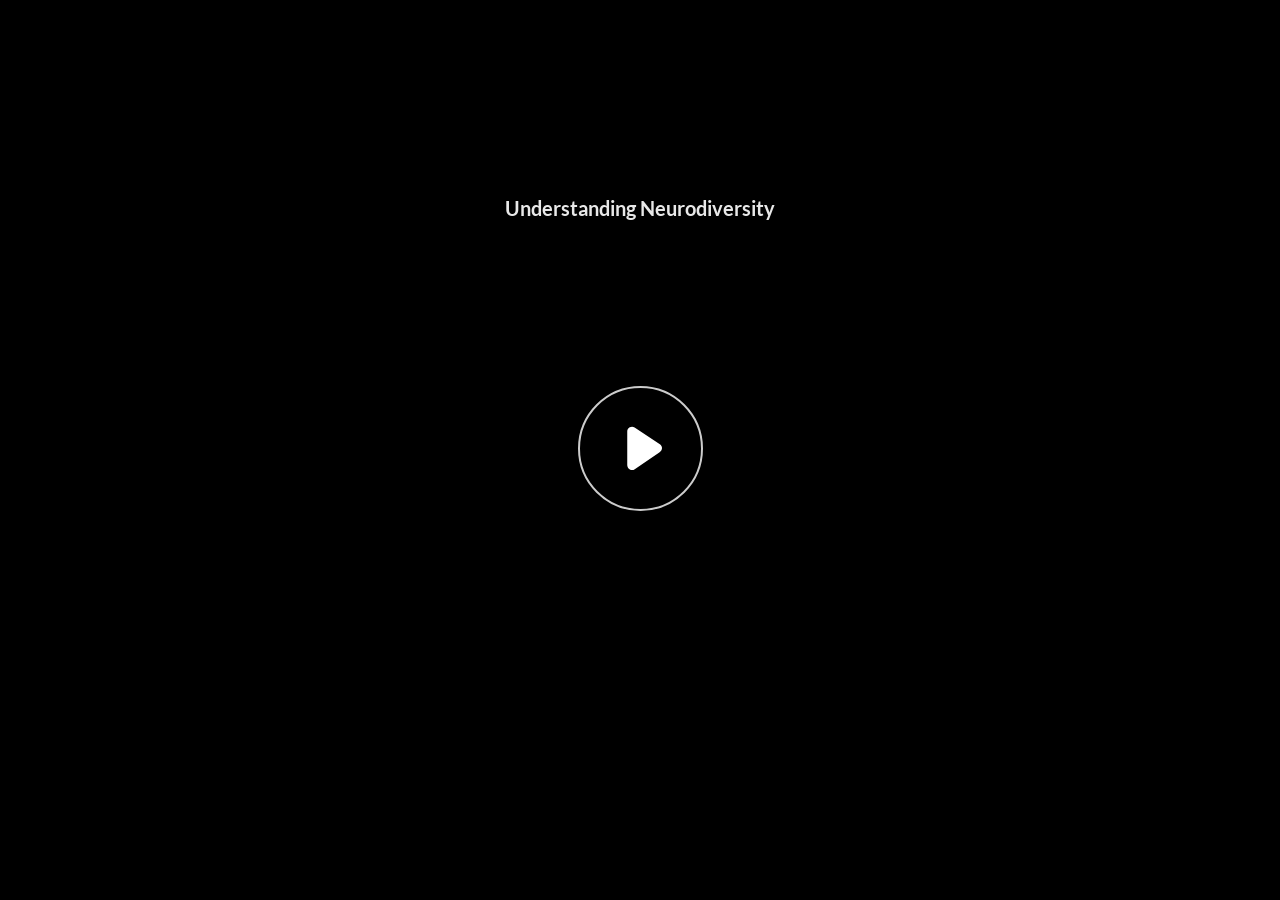
<file: index.html>
﻿<!doctype html>
<html lang="en-US">
<head>
  <meta charset="utf-8">
  <!-- Created using Storyline 360 x64 - http://www.articulate.com  -->
  <!-- version: 3.96.33815.0 -->
  <title>Understanding Neurodiversity</title>
  <meta http-equiv="x-ua-compatible" content="IE=edge"/>
  <meta name="viewport" content="width=device-width,initial-scale=1,user-scalable=no,shrink-to-fit=no,minimal-ui"/>
  <meta name="apple-mobile-web-app-capable" content="yes"/>
  <style>
    html, body { height: 100%; padding: 0; margin: 0 }
    #app { height: 100%; width: 100%; }
  </style>

  <script>
    window.DS = {};
    window.globals = {
      DATA_PATH_BASE: '',
      HAS_FRAME: true,
      HAS_SLIDE: true,

      lmsPresent: false,
      tinCanPresent: false,
      cmi5Present: false,
      aoSupport: false,
      scale: 'noscale',
      captureRc: false,
      browserSize: 'optimal',
      bgColor: '#282828',
      features: 'DropInAcc,DropInBase,DropInCore,DropInInteractions,DropInVideo,LayerPresentAsDialog,MultipleQuizTracking,UpdatedThemeEditor',
      themeName: 'unified',
      preloaderColor: '#FFFFFF',
      suppressAnalytics: false,
      productChannel: 'stable',
      publishSource: 'storyline',
      aid: 'auth0|5980c3368eb8f54e31b4c81c',
      cid: 'a36b3dfe-9f43-4721-bd62-409a2e24dbe3',
      playerVersion: '3.96.33815.0',
      publishTimestamp: '2025-04-16T02:05:01.9844838Z',
      maxIosVideoElements: 10,
      connectionSettings: { message: 'You%20are%20offline.%20Trying%20to%20reconnect...', useDarkTheme: false, mode: 'disabled' },
      hasFeature: function(feature) {
        return this.features.split(',').includes(feature);
      },
      
      parseParams: function(qs) {
        if (window.globals.parsedParams != null) {
          return window.globals.parsedParams;
        }
        qs = (qs || window.location.search.substr(1)).split('+').join(' ');
        var params = {},
            tokens,
            re = /[?&]?([^=]+)=([^&]*)/g;

        while (tokens = re.exec(qs)) {
          params[decodeURIComponent(tokens[1]).trim()] =
            decodeURIComponent(tokens[2]).trim();
        }
        window.globals.parsedParams = params;
        return params;
      }

    };
  </script>
  <script>
    var isIe11 = ('ActiveXObject' in window || window.MSBlobBuilder != null)
      && window.msCrypto != null && !window.ActiveXObject;
    if (isIe11) {
      window.globals.unsupportedBrowser = true;
      document.write(atob('[base64]'));
    }
  </script>

  <script>
    if (window.globals.hasFeature('MultiLanguageSinglePackageSupport')) {
      
      
    }
  </script>

  
  <script>window.THREE = { };</script>
  
</head>
<body style="background: #282828" class="cs-HTML theme-unified">
  <!-- 360 -->
  <script>!function(){var e,i=/iPhone/i,o=/iPod/i,n=/iPad/i,t=/\biOS-universal(?:.+)Mac\b/i,r=/\bAndroid(?:.+)Mobile\b/i,a=/Android/i,d=/(?:SD4930UR|\bSilk(?:.+)Mobile\b)/i,p=/Silk/i,l=/Windows Phone/i,u=/\bWindows(?:.+)ARM\b/i,b=/BlackBerry/i,s=/BB10/i,c=/Opera Mini/i,f=/\b(CriOS|Chrome)(?:.+)Mobile/i,h=/Mobile(?:.+)Firefox\b/i,v=function(e){return void 0!==e&&"MacIntel"===e.platform&&"number"==typeof e.maxTouchPoints&&e.maxTouchPoints>1&&"undefined"==typeof MSStream};e=function(e){var m={userAgent:"",platform:"",maxTouchPoints:0};e||"undefined"==typeof navigator?"string"==typeof e?m.userAgent=e:e&&e.userAgent&&(m={userAgent:e.userAgent,platform:e.platform,maxTouchPoints:e.maxTouchPoints||0}):m={userAgent:navigator.userAgent,platform:navigator.platform,maxTouchPoints:navigator.maxTouchPoints||0};var g=m.userAgent,y=g.split("[FBAN");void 0!==y[1]&&(g=y[0]),void 0!==(y=g.split("Twitter"))[1]&&(g=y[0]);var A=function(e){return function(i){return i.test(e)}}(g),w={apple:{phone:A(i)&&!A(l),ipod:A(o),tablet:!A(i)&&(A(n)||v(m))&&!A(l),universal:A(t),device:(A(i)||A(o)||A(n)||A(t)||v(m))&&!A(l)},amazon:{phone:A(d),tablet:!A(d)&&A(p),device:A(d)||A(p)},android:{phone:!A(l)&&A(d)||!A(l)&&A(r),tablet:!A(l)&&!A(d)&&!A(r)&&(A(p)||A(a)),device:!A(l)&&(A(d)||A(p)||A(r)||A(a))||A(/\bokhttp\b/i)},windows:{phone:A(l),tablet:A(u),device:A(l)||A(u)},other:{blackberry:A(b),blackberry10:A(s),opera:A(c),firefox:A(h),chrome:A(f),device:A(b)||A(s)||A(c)||A(h)||A(f)},any:!1,phone:!1,tablet:!1};return w.any=w.apple.device||w.android.device||w.windows.device||w.other.device,w.phone=w.apple.phone||w.android.phone||w.windows.phone,w.tablet=w.apple.tablet||w.android.tablet||w.windows.tablet,w}(),"object"==typeof exports&&"undefined"!=typeof module?module.exports=e:"function"==typeof define&&define.amd?define((function(){return e})):this.isMobile=e}();
    window.isMobile.apple.tablet = window.isMobile.apple.tablet ||
      (navigator.platform === 'MacIntel' && navigator.maxTouchPoints > 1);
    window.isMobile.apple.device = window.isMobile.apple.device || window.isMobile.apple.tablet;
    window.isMobile.tablet = window.isMobile.tablet || window.isMobile.apple.tablet;
    window.isMobile.any = window.isMobile.any || window.isMobile.apple.tablet;
  </script>

  <div id="focus-sink" tabindex="-1"></div>

  <div id="preso"></div>
  <script>
    (function() {

      var classTypes = [ 'desktop', 'mobile', 'phone', 'tablet' ];

      var addDeviceClasses = function(prefix, testObj) {
        var curr, i;
        for (i = 0; i < classTypes.length; i++) {
          curr = classTypes[i];
          if (testObj[curr]) {
            document.body.classList.add(prefix + curr);
          }
        }
      };

      var params = window.globals.parseParams(),
          isDevicePreview = params.devicepreview === '1',
          isPhoneOverride = params.deviceType === 'phone' || (isDevicePreview && params.phone == '1'),
          isTabletOverride = (params.deviceType === 'tablet' || isDevicePreview) && !isPhoneOverride,
          isMobileOverride = isPhoneOverride || isTabletOverride;

      var deviceView = {
        desktop: !window.isMobile.any && !isMobileOverride,
        mobile: window.isMobile.any || isMobileOverride,
        phone: isPhoneOverride || (window.isMobile.phone && !isTabletOverride),
        tablet: isTabletOverride || window.isMobile.tablet
      };

      window.globals.deviceView = deviceView;
      window.isMobile.desktop = !window.isMobile.any;
      window.isMobile.mobile = window.isMobile.any;

      addDeviceClasses('view-', deviceView);

    })();
  </script>
  
  <script src='story_content/triggers.js' type=text/javascript></script>
<script src='story_content/user.js' type=text/javascript></script>
  <div class="slide-loader"></div>

  <script>
    var doc = document, loader = doc.body.querySelector('.slide-loader'); [ 1, 2, 3 ].forEach(function(n) { var d = doc.createElement('div'); d.style.backgroundColor = window.globals.preloaderColor; d.classList.add('mobile-loader-dot'); d.classList.add('dot' + n); loader.appendChild(d); });
  </script>

  <div class="mobile-load-title-overlay" style="display: none">
    <div class="mobile-load-title">Understanding Neurodiversity</div>
  </div>

  <div class="mobile-chrome-warning"></div>

  
<style>
  .warn-connection-dialog {
    display: none;
    background: transparent;
    pointer-events: all;
    position: fixed;
    left: 0;
    top: 0;
    width: 100%;
    height: 100%;
    z-index: 999;
  }

  .warn-connection-content {
    pointer-events: all;
    border-radius: 4px;
    background: white;
    border: 1px solid #E7E7E7;
    color: #333333;
    box-shadow: 0 2px 4px rgba(0, 0, 0, 0.25);
    transition: all 150ms ease-out;
    position: absolute;
    white-space: nowrap;
  }

  .view-phone.is-landscape .warn-connection-content {
    left: 23px;
    bottom: 23px;
  }

  .view-tablet.is-landscape .warn-connection-content {
    left: 50%;
    top: 20px;
    transform: translateX(-50%);
  }

  .view-mobile.is-portrait .warn-connection-content {
    transform: translate(-50%, calc(-100% - 15px));
  }

  .warn-connection-content p {
    display: inline-block;
    margin: 0 8px 0 0;
    line-height: 33px;
    font-size: 11px;
  }

  .warn-connection-content svg {
    position: relative;
    vertical-align: middle;
    margin: 0 2px 2px 8px;
  }

  .view-desktop .warn-connection-content {
    left: 1.5em;
    bottom: 1.5em;
  }

  .view-desktop .warn-connection-content p {
    font-size: 1.1em;
  }

  .is-offline .warn-connection-dialog {
    display: block;
  }

  .is-offline .cs-panel * {
    pointer-events: none !important;
  }

  .is-offline .cs-panel {
    pointer-events: all !important;
  }

  .is-offline #nav-controls * {
    pointer-events: none !important;
  }

  .is-offline #nav-controls {
    pointer-events: all !important;
  }
</style>

<div class="warn-connection-dialog" role="alertdialog" aria-modal="true" tabindex="0" aria-labelledby="warn-connection-message">
  <div class="warn-connection-content">
    <svg width="17" height="15" viewBox="0 0 17 15" xmlns="http://www.w3.org/2000/svg">
      <path fill="#8F0000" stroke="white" d="M16.07,12.98 L15.88,12.23 L9.51,1.21 C8.97,0.26,7.6,0.26,7.06,1.21 L0.69,12.23 C0.15,13.16,0.81,14.36,1.91,14.36 H14.65 C15.47,14.36,16.05,13.7,16.07,12.98 Z"/>
      <path fill="white" stroke="white" d="M8.58,5.5 C8.35,5.28,8.5,5.35,8.21,5.32 C8.09,5.35,7.97,5.49,7.96,5.67 C7.97,5.79,7.98,5.92,7.98,6.04 L7.98,6.04 C7.99,6.17,8,6.31,8.01,6.43 L8.01,6.44 C8.03,6.92,8.06,7.41,8.09,7.9 L8.09,7.9 C8.12,8.39,8.14,8.88,8.17,9.37 C8.17,9.39,8.18,9.42,8.2,9.44 C8.23,9.46,8.25,9.47,8.28,9.47 C8.31,9.47,8.34,9.46,8.35,9.44 C8.37,9.43,8.38,9.4,8.39,9.35 L8.39,9.34 C8.39,9.24,8.4,9.15,8.4,9.05 L8.4,9.05 C8.41,8.96,8.41,8.86,8.42,8.75 C8.43,8.44,8.45,8.12,8.47,7.81 L8.47,7.81 C8.49,7.49,8.51,7.18,8.53,6.87 C8.55,6.46,8.56,6.05,8.59,5.64 L8.6,5.62 C8.6,5.57,8.59,5.53,8.58,5.5 L8.21,5.32 Z"/>
      <circle fill="white" stroke="white" cx="8.3" cy="11.35" r="0.3"/>
    </svg>
    <p id="warn-connection-message">You are offline. Trying to reconnect...</p>
  </div>
</div>

<script>
  (function() {
    window.DS.connection = {
      warningShown: false,
      assets: {},
      loadingAssetGroup: false,
      retryDelay: 500
    };

    var connectionSettings = window.globals.connectionSettings || {};

    var useConnectionMessages = window.AbortController != null &&
      window.location.protocol != 'file:' &&
      connectionSettings.mode === 'normal';

    window.DS.connection.useConnectionMessages = useConnectionMessages;

    var assetCount = 0;
    var checkLoadedId;


    if (useConnectionMessages && connectionSettings != null) {
      var contentEl = document.querySelector('.warn-connection-content');
      var messageEl = contentEl.querySelector('p');

      if (connectionSettings.useDarkTheme) {
        contentEl.style.borderColor = '#BABBBA';
        contentEl.style.backgroundColor = '#282828';
        contentEl.style.color = '#FFFFFF';
      }

      if (connectionSettings.message != null) {
        messageEl.textContent = window.decodeURIComponent(connectionSettings.message);
      }
    }

    function checkAssetsReady() {
      for (var i in DS.connection.assets) {
        if (!DS.connection.assets[i].success) {
          return false;
        }
      }
      return true;
    }

    function stopAssetGroup() {
      if (!useConnectionMessages) { return; }

      assetCount = 0;

      DS.connection.oldAssetGroup = DS.connection.assets;
      DS.connection.assets = {};
      DS.connection.loadingAssetGroup = false;
      clearInterval(checkLoadedId);
    }

    function startAssetGroup() {
      if (!useConnectionMessages) { return; }
      var ticks = 0;
      clearInterval(checkLoadedId);
      checkLoadedId = setInterval(function() {
        var loaded = 0;
        if (assetCount === 0 && loaded === 0) {
          clearInterval(checkLoadedId);
          return;
        }

        for (var i in DS.connection.assets) {
          if (DS.connection.assets[i].success) {
            loaded++;
          }
        }

        if (assetCount === loaded && checkAssetsReady()) {
          for (var i in DS.connection.assets) {
            if (DS.connection.assets[i].action) {
              DS.connection.assets[i].action();
            }
          }
          hideWarning();
          stopAssetGroup();
        }
      }, 100)
    }

    function requiredAsset(url, action, retry, type) {
      if (!useConnectionMessages) { return; }
      if (DS.connection.assets[url]) { return; }

      DS.connection.assets[url] = {
        success: false, action: action, retry: retry, type: type
      };
      assetCount = Object.keys(DS.connection.assets).length;
      if (!DS.connection.loadingAssetGroup) {
        startAssetGroup();
      }
      DS.connection.loadingAssetGroup = true;
    }

    function assetLoaded(url) {
      if (!useConnectionMessages) { return; }
      if (DS.connection.assets[url]) {
        DS.connection.assets[url].success = true;
      }
    }

    function assetFailed(url) {
      if (!useConnectionMessages) { return; }
      if (!DS.connection.assets[url]) {
        if (/\.js$/.test(url) && url.indexOf('transcripts') === -1) {
          setTimeout(function() {
            if (DS.connection.lastSlideLoaded != null) {
              DS.connection.lastSlideLoaded();
            }
          }, DS.connection.retryDelay);
        }
        return;
      }
      if (!DS.connection.warningShown) { showWarning(); }
      if (DS.connection.assets[url].retry) {
        setTimeout(function() {
          if (!DS.connection.assets[url].success) {
            DS.connection.assets[url].retry()
          }
        }, DS.connection.retryDelay);
      }
    }

    function hideWarning() {
      document.body.classList.remove('is-offline');
      DS.connection.warningShown = false;
      enableKeys();
    }
    DS.connection.hideWarning = hideWarning

    function showWarning(btn) {
      document.body.classList.add('is-offline')
      DS.connection.warningShown = true;
      updateWarningPosition();
      disableKeys();
    }

    function updateWarningPosition() {
      if (!DS.connection.warningShown) {
        return;
      }

      var isPortrait = document.body.classList.contains('is-portrait');
      var isMobile = document.body.classList.contains('view-mobile');
      var warningEl = document.querySelector('.warn-connection-content');

      if (isPortrait && isMobile) {
        var slide = document.querySelector('.primary-slide');
        var slideRect = slide != null
          ? slide.getBoundingClientRect()
          : { top: window.innerHeight, left: 0, width: window.innerWidth };

        warningEl.style.top = `${slideRect.top}px`
        warningEl.style.left = `${slideRect.left + slideRect.width / 2}px`
      } else {
        warningEl.style.top = null;
        warningEl.style.left = null;
      }

      window.requestAnimationFrame(updateWarningPosition);
    }

    function onDisableKeyDown(e) {
      e.preventDefault();
      e.stopImmediatePropagation();
    }

    function onDisableKeyUp(e) {
      e.preventDefault();
      e.stopImmediatePropagation();
    }

    var accStyle = document.createElement('style');
    var warnDialogEl = document.querySelector('.warn-connection-dialog');

    function disableKeys() {
      if (DS.views && DS.views.nsStack && DS.views.nsStack.length === 1) {
        DS.views.nsStack[0].tabReachable = false
        DS.views.nsStack[0].updateTabIndex(true, true);
      }

      accStyle.innerHTML = '.acc-shadow-dom { display: none; }';
      document.body.appendChild(accStyle);

      warnDialogEl.parentNode.append(warnDialogEl);
      warnDialogEl.focus();
    }

    function enableKeys() {
      accStyle.remove();
      if (DS.views && DS.views.nsStack && DS.views.nsStack.length === 1 && DS.views.nsStack[0].name === '_frame') {
        DS.views.nsStack[0].tabReachable = true;
        DS.views.nsStack[0].updateTabIndex();
      }
    }

    // these will all be noops if the feature flag isn't set in
    // the data and `window.globals.features`
    DS.connection.requiredAsset = requiredAsset;
    DS.connection.assetLoaded = assetLoaded;
    DS.connection.assetFailed = assetFailed;
    DS.connection.stopAssetGroup = stopAssetGroup;
    DS.connection.startAssetGroup = startAssetGroup;
  })();
</script>


  <script>
    
    if (window.autoSpider && window.vInterfaceObject) {
      document.querySelector('.mobile-load-title-overlay').style.display = 'none';
    }
  </script>

  

  <link rel="stylesheet" href="html5/data/css/output.min.css" data-noprefix/>
</body>
<script src="html5/lib/scripts/bootstrapper.min.js"></script>
</html>
</file>
<file: html5/data/css/output.min.css>
@font-face {
  font-family: 'LatoBold Charset1_ Bold1B296564';
  src: url('[data-uri]');
  font-style: normal;
  font-weight: normal;
}
@font-face {
  font-family: 'Lato Charset1_ 5biTnEGI92E93D72';
  src: url('[data-uri]');
  font-style: normal;
  font-weight: normal;
}
@font-face {
  font-family: 'Sora Charset1_ 5fMjhVIR8C09421A';
  src: url('[data-uri]');
  font-style: normal;
  font-weight: normal;
}
@font-face {
  font-family: 'SoraBold Charset1_ BoldB5773980';
  src: url('[data-uri]');
  font-style: normal;
  font-weight: normal;
}
@font-face {
  font-family: 'Sora Charset0_v8MUn45dH3A01906E';
  src: url('[data-uri]');
  font-style: normal;
  font-weight: normal;
}
@font-face {
  font-family: 'SoraBold Charset0_vBold27395A37';
  src: url('[data-uri]');
  font-style: normal;
  font-weight: normal;
}
.cs-HTML {
  background: rgba(40, 40, 40, 1);
}
.cs-npnxnanbnsnfns00000000001 .cs-infopanel  {
  box-shadow: 0 1px 0 rgba(0, 0, 0, 0);
  background: rgba(255, 255, 255, 1);
}
.cs-npnxnanbnsnfns00000000001 .cs-infopanel .cs-link {
  color: rgba(186, 187, 186, 1);
}
.cs-npnxnanbnsnfns00000000001 .cs-infopanel .cs-link:hover {
  color: rgba(255, 255, 255, 1);
}
.cs-npnxnanbnsnfns00000000001 .cs-infopanel .cs-name {
  color: rgba(68, 68, 68, 1);
}
.cs-npnxnanbnsnfns00000000001 .cs-infopanel .cs-title {
  color: rgba(153, 153, 153, 1);
}
.cs-npnxnanbnsnfns00000000001 .cs-infopanelpopup  {
  box-shadow: 0 1px 0 rgba(0, 0, 0, 0);
  background: rgba(0, 0, 0, 0);
}
.cs-npnxnanbnsnfns00000000001 .cs-infopanelpopup .cs-link {
  color: rgba(255, 0, 0, 1);
}
.cs-npnxnanbnsnfns00000000001 .cs-infopanelpopup .cs-link:hover {
  color: rgba(255, 255, 255, 1);
}
.cs-npnxnanbnsnfns00000000001 .cs-infopanelpopup .cs-name {
  color: rgba(255, 255, 255, 1);
}
.cs-npnxnanbnsnfns00000000001 .cs-infopanelpopup .cs-bio {
  color: rgba(186, 187, 186, 1);
}
.cs-npnxnanbnsnfns00000000001 .cs-timer  {
  color: rgba(186, 187, 186, 1);
}
.cs-npnxnanbnsnfns00000000001 .cs-duration stop:first-child {
  stop-color: rgba(60, 60, 60, 1);
}
.cs-npnxnanbnsnfns00000000001 .cs-duration stop:last-child {
  stop-color: rgba(60, 60, 60, 1);
}
.cs-npnxnanbnsnfns00000000001 .cs-elapsed stop:first-child {
  stop-color: rgba(254, 227, 71, 1);
}
.cs-npnxnanbnsnfns00000000001 .cs-elapsed stop:last-child {
  stop-color: rgba(254, 227, 71, 1);
}
.cs-npnxnanbnsnfns00000000001 .cs-timer .cs-pie .cs-innerstroke {
  stroke: rgba(199, 199, 199, 1);
}
.cs-npnxnanbnsnfns00000000001 .cs-timer .cs-pie .cs-innerborder {
  stroke: rgba(255, 255, 255, 1);
}
.cs-npnxnanbnsnfns00000000001 .cs-window  {
  box-shadow: 0 8px 5px rgba(0, 0, 0, 0.2);
  border-color: rgba(49, 99, 0, 0);
  background: rgba(33, 33, 33, 1);
  color: rgba(248, 248, 248, 1);
}
.cs-npnxnanbnsnfns00000000001 .cs-window .cs-diva {
  border-color: rgba(78, 78, 78, 1);
}
.cs-npnxnanbnsnfns00000000001 .cs-window .cs-divb {
  border-color: rgba(78, 78, 78, 0);
}
.cs-npnxnanbnsnfns00000000001 .cs-editor .cs-editor-slide {
  color: rgba(226, 226, 226, 1);
}
.cs-npnxnanbnsnfns00000000001 .cs-editor .cs-editor-html {
  color: rgba(186, 187, 186, 1);
}
.cs-npnxnanbnsnfns00000000001 .cs-editor .cs-editor-button {
  text-shadow: 0 1px 0 rgba(0, 0, 0, 0);
  color: rgba(255, 255, 255, 1);
  border-color: rgba(211, 211, 211, 1);
  background: rgba(34, 34, 34, 1);
}
.cs-npnxnanbnsnfns00000000001 .cs-editor .cs-editor-button:hover {
  background: rgba(68, 68, 68, 1);
}
.cs-npnxnanbnsnfns00000000001 .cs-editor .cs-editor-button:active {
  background: rgba(68, 68, 68, 1);
}
.cs-npnxnanbnsnfns00000000001 .cs-listitem  {
  color: rgba(186, 187, 186, 1);
  border-color: none;
  border: 1px solid transparent;
}
.cs-npnxnanbnsnfns00000000001 .cs-listitem:hover {
  background: rgba(255, 255, 255, 0.06);
  border-color: rgba(108, 108, 108, 1) !important;
  border-width: 1px;
  border-radius: 2px;
  border-style: solid;
  box-sizing: border-box;
}
.cs-npnxnanbnsnfns00000000001 .cs-listitem.hover {
  background: rgba(255, 255, 255, 0.06);
  border-color: rgba(108, 108, 108, 1) !important;
  border-width: 1px;
  border-radius: 2px;
  border-style: solid;
  box-sizing: border-box;
}
.cs-npnxnanbnsnfns00000000001 .cs-glossary  {
  color: rgba(186, 187, 186, 1);
}
.cs-npnxnanbnsnfns00000000001 .cs-glossary .cs-scrolling-panel {
  background: rgba(0, 0, 0, 0);
}
.cs-npnxnanbnsnfns00000000001 .cs-glossary .cs-term.cs-selected .cs-choice-list-trigger {
  color: rgba(255, 255, 255, 1);
  background: rgba(255, 255, 255, 1);
}
.cs-npnxnanbnsnfns00000000001 .cs-glossary .cs-term.cs-selected .cs-choice-list-trigger:focus {
  color: rgba(255, 255, 255, 1);
  background: rgba(255, 255, 255, 1);
}
.cs-npnxnanbnsnfns00000000001 .cs-glossary .cs-term:hover .cs-choice-list-trigger {
  background: rgba(186, 187, 186, 1);
}
.cs-npnxnanbnsnfns00000000001 .cs-glossary .cs-term.hover .cs-choice-list-trigger {
  background: rgba(186, 187, 186, 1);
}
.cs-npnxnanbnsnfns00000000001 .cs-glossary .cs-term .cs-choice-list-trigger:focus {
  background: rgba(186, 187, 186, 1);
}
.cs-npnxnanbnsnfns00000000001 .cs-glossary .cs-diva {
  border-color: rgba(0, 0, 0, 0);
}
.cs-npnxnanbnsnfns00000000001 .cs-glossary .cs-divb {
  border-color: rgba(0, 0, 0, 0);
}
.cs-npnxnanbnsnfns00000000001 .cs-glossary .cs-divc {
  border-color: rgba(0, 0, 0, 0);
}
.cs-npnxnanbnsnfns00000000001 .cs-glossary .cs-heading {
  color: rgba(248, 248, 248, 1);
  font-weight: 700;
}
.note-content p span {
  color: rgba(186, 187, 186, 1);
  line-height: 1.4em;
  font-size: 103.769%;
}
.cs-npnxnanbnsnfns00000000001 .cs-resource .cs-separator {
  border-color: rgba(0, 0, 0, 0);
}
.cs-npnxnanbnsnfns00000000001 .cs-outline  {
  color: rgba(45, 45, 45, 1);
}
.cs-npnxnanbnsnfns00000000001 .cs-outline .cs-diva {
  border-color: rgba(0, 0, 0, 0);
}
.cs-npnxnanbnsnfns00000000001 .cs-outline .cs-divb {
  border-color: rgba(0, 0, 0, 0);
}
.cs-npnxnanbnsnfns00000000001 .cs-outline .cs-divc {
  border-color: rgba(0, 0, 0, 0);
}
.cs-npnxnanbnsnfns00000000001 .cs-outline .cs-search-filter:hover {
  color: rgba(0, 0, 0, 0);
}
.cs-npnxnanbnsnfns00000000001 .cs-outline .cs-search-filter.hover {
  color: rgba(0, 0, 0, 0);
}
.cs-npnxnanbnsnfns00000000001 .cs-transcript  {
  color: rgba(255, 255, 255, 1);
}
.cs-npnxnanbnsnfns00000000001 .cs-transcript .cs-div {
  border-color: rgba(0, 0, 0, 0);
}
.cs-npnxnanbnsnfns00000000001 .cs-tabs:not(.topmenu-item) {
  color: rgba(248, 248, 248, 1);
}
.cs-npnxnanbnsnfns00000000001 .cs-tabs .cs-inner-button:not(.topmenu-item) {
  text-shadow: 0 1px 0 rgba(0, 0, 0, 0);
}
.cs-npnxnanbnsnfns00000000001 .cs-tabs:hover:not(.topmenu-item) {
  color: rgba(248, 248, 248, 1);
}
.cs-npnxnanbnsnfns00000000001 .cs-tabs.cs-selected {
  background: rgba(0, 0, 0, 0);
  color: rgba(248, 248, 248, 1);
}
.cs-npnxnanbnsnfns00000000001 .cs-seekcontrol  {
  background: rgba(0, 0, 0, 0);
  border-color: rgba(0, 0, 0, 0);
}
.cs-npnxnanbnsnfns00000000001 .cs-seekcontrol .cs-button:hover .cs-icon {
  fill: rgba(255, 255, 255, 1);
}
.cs-npnxnanbnsnfns00000000001 .cs-seekcontrol .cs-button.hover .cs-icon {
  fill: rgba(255, 255, 255, 1);
}
.cs-npnxnanbnsnfns00000000001 .cs-seekcontrol .cs-button .cs-icon-shadow {
  fill: rgba(0, 0, 0, 0);
}
.cs-npnxnanbnsnfns00000000001 .cs-seekcontrol .cs-button .cs-icon {
  fill: rgba(180, 180, 180, 1);
}
.cs-npnxnanbnsnfns00000000001 .cs-seekcontrol .cs-seek .cs-fill {
  background: rgba(255, 255, 255, 0.6);
}
.cs-npnxnanbnsnfns00000000001 .cs-seekcontrol .cs-seek {
  background: rgba(108, 108, 108, 1);
  border-color: rgba(0, 0, 0, 0);
}
.cs-npnxnanbnsnfns00000000001 .cs-searchinput .cs-input {
  color: rgba(186, 187, 186, 1);
  border-color: rgba(0, 0, 0, 0);
  background: rgba(255, 255, 255, 0.06);
}
.cs-npnxnanbnsnfns00000000001 .cs-searchinput .cs-input:focus {
  color: rgba(248, 248, 248, 1);
  background: rgba(41, 41, 41, 1);
}
.cs-npnxnanbnsnfns00000000001 .cs-searchinput .cs-input:hover {
  box-shadow: inset 0 0 1px 0 rgba(69, 126, 19, 0);
}
.cs-npnxnanbnsnfns00000000001 .cs-searchinput .cs-input.hover {
  box-shadow: inset 0 0 1px 0 rgba(69, 126, 19, 0);
}
.cs-npnxnanbnsnfns00000000001 .cs-searchinput .cs-button .cs-icon {
  fill: rgba(186, 187, 186, 1);
}
.cs-npnxnanbnsnfns00000000001 .cs-searchinput .cs-button:hover {
  fill: rgba(63, 133, 0, 1);
}
.cs-npnxnanbnsnfns00000000001 .cs-searchinput .cs-button.hover {
  fill: rgba(63, 133, 0, 1);
}
.cs-npnxnanbnsnfns00000000001 .cs-menu  {
  box-shadow: 0 1px 0 rgba(0, 0, 0, 0);
  background: rgba(33, 33, 33, 1);
}
.cs-npnxnanbnsnfns00000000001 .cs-topmenu-item.active .cs-tab {
  background: rgba(33, 33, 33, 1);
}
.cs-npnxnanbnsnfns00000000001 .cs-logo  {
  box-shadow: 0 1px 0 rgba(37, 75, 0, 1);
  background: rgba(255, 255, 255, 0);
}
.cs-npnxnanbnsnfns00000000001 .cs-checkbox  {
  color: rgba(255, 255, 255, 1);
}
.cs-npnxnanbnsnfns00000000001 .cs-checkbox:hover {
  border-color: rgba(175, 221, 130, 1);
}
.cs-npnxnanbnsnfns00000000001 .cs-checkbox.hover {
  border-color: rgba(175, 221, 130, 1);
}
.cs-npnxnanbnsnfns00000000001 .cs-checkbox .cs-box {
  color: rgba(255, 255, 255, 1);
  border-color: rgba(42, 83, 0, 1);
}
.cs-npnxnanbnsnfns00000000001 .cs-checkbox .cs-box:checked::after {
  color: rgba(43, 196, 0, 1);
}
.cs-npnxnanbnsnfns00000000001 .cs-button  {
  text-shadow: 0 1px 0 rgba(0, 0, 0, 0);
  color: rgba(186, 187, 186, 1);
  border-color: rgba(0, 0, 0, 0);
  background: rgba(0, 0, 0, 0);
  box-shadow: 0 1px 0 rgba(0, 0, 0, 0);
}
.cs-npnxnanbnsnfns00000000001 .cs-button .cs-icon {
  fill: rgba(186, 187, 186, 1);
}
.cs-npnxnanbnsnfns00000000001 .cs-button .cs-icon-shadow {
  fill: rgba(0, 0, 0, 0);
}
.cs-npnxnanbnsnfns00000000001 .cs-button:hover {
  background: rgba(248, 248, 248, 1);
}
.cs-npnxnanbnsnfns00000000001 .cs-button.hover {
  background: rgba(248, 248, 248, 1);
}
.cs-npnxnanbnsnfns00000000001 .cs-button:active {
  background: rgba(0, 0, 0, 0);
}
.cs-npnxnanbnsnfns00000000001 .cs-button.cs-disabled:hover {
  background: rgba(0, 0, 0, 0);
}
.cs-npnxnanbnsnfns00000000001 .cs-button.cs-disabled.hover {
  background: rgba(0, 0, 0, 0);
}
.cs-npnxnanbnsnfns00000000001 .cs-button.cs-disabled:active {
  background: rgba(0, 0, 0, 0);
}
.cs-npnxnanbnsnfns00000000001 .cs-button.cs-volume:hover {
  background: rgba(0, 0, 0, 0);
}
.cs-npnxnanbnsnfns00000000001 .cs-button.cs-volume.hover {
  background: rgba(0, 0, 0, 0);
}
.cs-npnxnanbnsnfns00000000001 .cs-button.cs-volume:active {
  background: rgba(0, 0, 0, 0);
}
.cs-npnxnanbnsnfns00000000001.cs-base  {
  color: rgba(186, 187, 186, 1);
  border-color: rgba(40, 40, 40, 1);
  background: rgba(40, 40, 40, 1);
}
.cs-npnxnanbnsnfns00000000001.cs-base .cs-separator .cs-diva {
  background: rgba(69, 69, 69, 1);
}
.cs-npnxnanbnsnfns00000000001.cs-base .cs-separator .cs-divb {
  background: rgba(0, 0, 0, 0);
}
.cs-npnxnanbnsnfns00000000001.cs-base .cs-topmenu-item.active .cs-tab {
  border-color: rgba(69, 69, 69, 1);
}
.cs-npnxnanbnsnfns00000000001.cs-base .cs-topmenu-item.active .cs-panel {
  border-color: rgba(69, 69, 69, 1);
}
.cs-npnxnanbnsnfns00000000001.cs-base .cs-left {
  background: rgba(33, 33, 33, 1);
}
.cs-npnxnanbnsnfns00000000001.cs-base .cs-area-primary .cs-slide-container {
  background: rgba(40, 40, 40, 1);
}
.cs-npnxnanbnsnfns00000000001.cs-base.cs-custom-theme .cs-brandhighlight-bg {
  background: rgba(79, 189, 244, 1) !important;
}
.cs-npnxnanbnsnfns00000000001.cs-base.cs-custom-theme .cs-brandhighlight-secondary-bg {
  background: rgba(255, 255, 255, 1) !important;
}
.cs-npnxnanbnsnfns00000000001.cs-base.cs-custom-theme .cs-brandhighlight-border {
  border-color: rgba(79, 189, 244, 1) !important;
}
.cs-npnxnanbnsnfns00000000001.cs-base.cs-custom-theme .cs-brandhighlight-text {
  color: rgba(79, 189, 244, 1) !important;
}
.cs-npnxnanbnsnfns00000000001.cs-base.cs-custom-theme .cs-brandhighlight-fill {
  fill: rgba(79, 189, 244, 1) !important;
}
.cs-npnxnanbnsnfns00000000001.cs-base.cs-custom-theme .cs-listitem.cs-selected {
  background-color: rgba(255, 255, 255, 0.06) !important;
}
.cs-npnxnanbnsnfns00000000001 .cs-volume::-moz-range-thumb {
  border-color: rgba(43, 85, 0, 1);
  box-shadow: inset 0 0 1px 0 rgba(43, 85, 0, 1);
  background: rgba(255, 255, 255, 1);
}
.cs-npnxnanbnsnfns00000000001 .cs-volume::-ms-thumb {
  border-color: rgba(43, 85, 0, 1);
  box-shadow: inset 0 0 1px 0 rgba(43, 85, 0, 1);
  background: rgba(255, 255, 255, 1);
}
.cs-npnxnanbnsnfns00000000001 .cs-volume::-webkit-slider-thumb {
  border-color: rgba(43, 85, 0, 1);
  box-shadow: inset 0 0 1px 0 rgba(43, 85, 0, 1);
  background: rgba(255, 255, 255, 1);
}
.cs-npnxnanbnsnfns00000000001 .cs-volume::-moz-range-track {
  border-color: rgba(66, 140, 1, 1);
  background: rgba(108, 108, 108, 1);
}
.cs-npnxnanbnsnfns00000000001 .cs-volume::-ms-track {
  border-color: rgba(66, 140, 1, 1);
  background: rgba(108, 108, 108, 1);
}
.cs-npnxnanbnsnfns00000000001 .cs-volume::-webkit-slider-runnable-track {
  border-color: rgba(66, 140, 1, 1);
  background: rgba(108, 108, 108, 1);
}
body.show-focus .tab-focus-box {
  box-shadow: 0 0 0 1px rgba(255, 255, 0, 1), 0 0 0 3px rgba(0, 32, 96, 1), 0 0 5px 5px rgba(255, 255, 0, 1);
  border-color: transparent;
  outline: 2px transparent solid;
}
.skipnav {
  box-shadow: 0 0 0 1px rgba(255, 255, 0, 1), 0 0 0 3px rgba(0, 32, 96, 1), 0 0 5px 5px rgba(255, 255, 0, 1);
  border-color: transparent;
  outline: 2px transparent solid;
}
.cs-npnxnanbnsnfns00000000001 .cs-listitem:hover {
  color: none;
}
.cs-npnxnanbnsnfns00000000001 .cs-listitem.hover {
  color: none;
}
.cs-npnxnanbnsnfns00000000001 .cs-listitem.cs-viewed {
  color: #BABBBA;
}
.cs-npnxnanbnsnfns00000000001 .cs-listitem {
  color: #BABBBA;
}
.cs-npnxnanbnsnfns00000000001 .cs-listitem:hover .cs-icon-carrot * {
  fill: none;
}
.cs-npnxnanbnsnfns00000000001 .cs-listitem.hover .cs-icon-carrot * {
  fill: none;
}
.cs-npnxnanbnsnfns00000000001 .cs-listitem .cs-icon-carrot {
  color: none;
  top: calc(3px);
}
.cs-npnxnanbnsnfns00000000001 .cs-listitem .cs-icon-carrot .cs-shadow {
  color: #F8F8F8;
}
.cs-npnxnanbnsnfns00000000001 .item-collapsible .is-scene {
  color: #F8F8F8 !important;
  font-weight: 700;
}
.cs-npnxnanbnsnfns00000000001 .is-scene .cs-icon-carrot * {
  color: #F8F8F8 !important;
  font-weight: 700;
}
.cs-npnxnanbnsnfns00000000001 .is-scene:not(.outline-links-collapse) > a {
  color: #F8F8F8;
}
.cs-npnxnanbnsnfns00000000001 .is-scene:not(.outline-links-collapse) .cs-icon-carrot * {
  fill: none !important;
  color: #F8F8F8 !important;
}
.cs-npnxnanbnsnfns00000000001 .tabs, .cs-npnxnanbnsnfns00000000001 .cs-logo {
  border-bottom: 1px solid rgba(108, 108, 108, 1);
}
.cs-npnxnanbnsnfns00000000001 .area-secondary-wrapper:after {
  background-image: url('[data-uri]');
  background-size: 100%;
}
.cs-npnxnanbnsnfns00000000001 .panel-footer {
  background: #212121;
}
.cs-npnxnanbnsnfns00000000001 #outline-search {
  background: rgba(255, 255, 255, 0.06);
  border-color: rgba(108, 108, 108, 1);
  border-width: 1px;
  border-style: solid;
}
.cs-npnxnanbnsnfns00000000001 .topmenu-panel #outline-search {
  background: #545454;
}
.cs-npnxnanbnsnfns00000000001 .search-icon circle, .cs-npnxnanbnsnfns00000000001 .search-icon path {
  stroke: #BABBBA;
}
.cs-npnxnanbnsnfns00000000001 #outline-search input[type   =search] {
  color: #F8F8F8;
}
.cs-npnxnanbnsnfns00000000001 #outline-search ::-webkit-input-placeholder {
  color: #BABBBA !important;
}
.cs-npnxnanbnsnfns00000000001 #outline-search :-ms-input-placeholder {
  color: #BABBBA !important;
}
.cs-npnxnanbnsnfns00000000001 #outline-search ::-moz-placeholder {
  color: #BABBBA !important;
  opacity: 1;
}
.cs-npnxnanbnsnfns00000000001 .cs-topmenu-item.active, body:not(.is-touchable-tablet) .cs-npnxnanbnsnfns00000000001 .cs-topmenu-item:hover {
  color: #F8F8F8;
}
.cs-npnxnanbnsnfns00000000001 .cs-topmenu-item.button-tapped {
  color: #F8F8F8;
}
.cs-npnxnanbnsnfns00000000001 .cs-topmenu-item.active .cs-tab, .cs-npnxnanbnsnfns00000000001 .cs-topmenu-item .cs-tab {
  background: transparent !important;
  border: none !important;
}
.cs-npnxnanbnsnfns00000000001 .top-tabs-drop-icon div {
  background: #BABBBA;
}
.cs-npnxnanbnsnfns00000000001 .cs-panel.topmenu-panel .panel-content, .cs-npnxnanbnsnfns00000000001 .top-tabs-drop {
  background: #212121;
}
.cs-npnxnanbnsnfns00000000001 .cs-topmenu-item.active .cs-panel {
  background: #212121;
}
.cs-npnxnanbnsnfns00000000001 .cs-menu.topmenu-panel, .cs-npnxnanbnsnfns00000000001 .top-tabs-drop {
  border: 1px solid rgba(69, 69, 69, 1) !important;
  border-radius: 3px;
}
.cs-npnxnanbnsnfns00000000001 .resources .resources-list a:hover {
  background: rgba(255, 255, 255, 0.06);
}
body:not(.is-touchable-tablet) .cs-npnxnanbnsnfns00000000001 .resources .resources-list a:hover {
  background: rgba(255, 255, 255, 0.06);
}
.cs-npnxnanbnsnfns00000000001 .resources .resources-list a.hover {
  background: rgba(255, 255, 255, 0.06);
}
body:not(.is-touchable-tablet) .cs-npnxnanbnsnfns00000000001 .resources .resources-list a.hover {
  background: rgba(255, 255, 255, 0.06);
}
.cs-npnxnanbnsnfns00000000001 .resources .resources-list a.button-tapped {
  background: rgba(255, 255, 255, 0.06);
}
.cs-npnxnanbnsnfns00000000001 .cs-icon path, .cs-npnxnanbnsnfns00000000001 .cs-icon rect, .cs-npnxnanbnsnfns00000000001 .cs-icon polygon, .cs-npnxnanbnsnfns00000000001 .menu-icon-wrapper.menu-icon-wrapper-hover path {
  fill: #BABBBA;
}
.cs-npnxnanbnsnfns00000000001 .cs-icon .icon-stroke-only {
  fill: none !important;
  stroke: #BABBBA !important;
}
body:not(.is-touchable-tablet) .cs-npnxnanbnsnfns00000000001 .cs-button:hover .cs-icon path, body:not(.is-touchable-tablet) .cs-npnxnanbnsnfns00000000001 .cs-button:hover .cs-icon rect, body:not(.is-touchable-tablet) .cs-npnxnanbnsnfns00000000001 .cs-button:hover .cs-icon polygon {
  fill: #F8F8F8;
}
body:not(.is-touchable-tablet) .cs-npnxnanbnsnfns00000000001 .cs-tabs:hover .search-icon circle, body:not(.is-touchable-tablet) .cs-npnxnanbnsnfns00000000001 .cs-tabs:hover .search-icon path {
  stroke: #F8F8F8;
}
.cs-npnxnanbnsnfns00000000001 .cs-button.button-tapped .cs-icon path, .cs-npnxnanbnsnfns00000000001 .cs-button.button-tapped .cs-icon rect, .cs-npnxnanbnsnfns00000000001 .cs-button.button-tapped .cs-icon polygon {
  fill: #F8F8F8;
}
body:not(.is-touchable-tablet) .cs-npnxnanbnsnfns00000000001 .cs-button:hover .cs-icon .icon-stroke-only {
  fill: none !important;
  stroke: #F8F8F8 !important;
}
.cs-npnxnanbnsnfns00000000001 .cs-button:button-tapped .cs-icon .icon-stroke-only {
  fill: none !important;
  stroke: #F8F8F8 !important;
}
.cs-npnxnanbnsnfns00000000001 .menu-icon-wrapper.menu-icon-wrapper-hover svg path {
  fill: #F8F8F8;
}
.floating-sidebar:not(.sidebar-closed) .cs-npnxnanbnsnfns00000000001 #hamburger .menu-icon-wrapper svg path {
  fill: #BABBBA;
}
.floating-sidebar:not(.sidebar-closed) .cs-npnxnanbnsnfns00000000001 #hamburger .menu-icon-wrapper.menu-icon-wrapper-hover svg path {
  fill: #F8F8F8;
}
.cs-npnxnanbnsnfns00000000001 .volume .btn:before {
  background-image: url('[data-uri]');
}
.cs-npnxnanbnsnfns00000000001 .volume-track {
  background: #6C6C6C;
}
.cs-npnxnanbnsnfns00000000001 .volume-icon circle {
  stroke: #BABBBA;
}
.cs-npnxnanbnsnfns00000000001 .cs-settings > .settings-panel {
  background: #212121;
  border: 1px solid rgba(69, 69, 69, 1) !important;
  border-radius: 3px;
}
.cs-npnxnanbnsnfns00000000001 .cs-settings > .panel-down-arrow {
  fill: #212121;
}
.cs-npnxnanbnsnfns00000000001 .switch-toggle .border {
  stroke: #7C7C7C;
}
.cs-npnxnanbnsnfns00000000001 .switch-toggle .thumb-off .thumb {
  fill: #A2A2A2;
}
.cs-npnxnanbnsnfns00000000001 .switch-toggle .thumb-on .track {
  fill: rgba(79, 189, 244, 1);
}
.cs-npnxnanbnsnfns00000000001 .switch-toggle .thumb-off .track {
  fill: rgba(255, 255, 255, 0.1);
}
.cs-npnxnanbnsnfns00000000001 .switch-label {
  color: #BABBBA;
}
.cs-npnxnanbnsnfns00000000001 .cs-panel .scrollarea-btn:after {
  background: rgba(179, 180, 179, 0.75);
}
.scrollarea-scrollbar:hover .scrollarea-btn:after, .scrollarea-scrollbar.highlight-scrollbar .scrollarea-btn:after {
  background: rgba(179, 180, 179, 0.75);
}
.floating-sidebar .sidebar-overlay {
  background: rgba(0, 0, 0, 0.85);
}
.cs-npnxnanbnsnfns00000000001 .overlay-message {
  background: rgba(0, 0, 0, 0.85);
}
.cs-npnxnanbnsnfns00000000001 .top-ui-bg, .cs-npnxnanbnsnfns00000000001 .bottom-ui-bg, .cs-npnxnanbnsnfns00000000001 .right-ui-bg, .cs-npnxnanbnsnfns00000000001 .left-ui-bg {
  background: rgba(40, 40, 40, 0.8);
}
.cs-npnxnanbnsnfns00000000001 .circle-progress-bg {
  fill: #282828;
}
.cs-npnxnanbnsnfns00000000001 .circle-progress-well {
  fill: #6C6C6C;
}
.cs-npnxnanbnsnfns00000000001 .circle-progress-pie {
  stroke: #6C6C6C;
}
.cs-npnxnanbnsnfns00000000001 .lightbox .option-pane {
  background: rgba(40, 40, 40, 0.8);
}
.cs-npnxnanbnsnfns00000000001 .lightbox .option-pane:before {
  background: #282828;
}
.cs-npnxnanbnsnfns00000000001 .message-window {
  background: #212121;
  border: 1px solid rgba(255, 255, 255, 1) !important;
  border-radius: 3px;
}
.cs-npnxnanbnsnfns00000000001 .message-window-header p, .cs-npnxnanbnsnfns00000000001 .message-window-text {
  color: #F8F8F8;
}
.cs-npnxnanbnsnfns00000000001 .message-window-header p {
  border-bottom: 1px solid rgba(255, 255, 255, 1);
}
.cs-npnxnanbnsnfns00000000001 .message-window button.slide-object-button {
  border: 1px solid rgba(255, 255, 255, 1) !important;
}
.cs-npnxnanbnsnfns00000000001 .message-window button.slide-object-button:hover {
  background: rgba(255, 255, 255, 0.06) !important;
}
.message-window .slide-object-button tspan, .message-window .slide-object-button-text tspan {
  fill: #F8F8F8 !important;
}
body:not(.is-touchable-tablet) .cs-npnxnanbnsnfns00000000001 .cs-button:hover .text {
  color: #F8F8F8;
}
.cs-npnxnanbnsnfns00000000001 .cs-button.button-tapped .text {
  color: #F8F8F8;
}
.cs-npnxnanbnsnfns00000000001.cs-base {
  background: #282828;
}
.cs-npnxnanbnsnfns00000000001 .cs-menu {
  background: transparent;
}
.cs-npnxnanbnsnfns00000000001 .progress-bar .progress-bar-fill:after {
  background: #FFFFFF !important;
}
.cs-npnxnanbnsnfns00000000001 .volume-dot {
  background: #FFFFFF !important;
}
.fn-npnxnanbsnfns00000000001 {
  font-family: 'Lato22AB4CAF';
  -webkit-font-variant-ligatures: no-common-ligatures;
  font-variant-ligatures: no-common-ligatures;
}
.fn-pxabnsnfns00000000001 {
  font-family: 'Lato22AB4CAF';
  -webkit-font-variant-ligatures: no-common-ligatures;
  font-variant-ligatures: no-common-ligatures;
}
.fn-npxnabnsnfns00000000001 {
  font-family: 'Lato22AB4CAF';
  -webkit-font-variant-ligatures: no-common-ligatures;
  font-variant-ligatures: no-common-ligatures;
}
.fn-npnxnanbnsnfns00000000001 {
  font-family: 'Lato22AB4CAF';
  -webkit-font-variant-ligatures: no-common-ligatures;
  font-variant-ligatures: no-common-ligatures;
}
.fn-pxabnsnfns00000000000 {
  font-family: 'Lato22AB4CAF';
  -webkit-font-variant-ligatures: no-common-ligatures;
  font-variant-ligatures: no-common-ligatures;
}
@font-face {
  font-family: 'Lato22AB4CAF';
  src: url('[data-uri]');
  font-style: normal;
  font-weight: bold;
}
@font-face {
  font-family: 'Lato22AB4CAF';
  src: url('[data-uri]');
  font-style: normal;
  font-weight: normal;
}
.cs-InvalidPromptSlide .cs-66d5OFAFwcQ-InvalidPromptSlide-btn0 {
  color: rgba(255, 255, 255, 1);
  border-color: rgba(211, 211, 211, 1);
  background: rgba(34, 34, 34, 1);
  text-shadow: 0 1px 0 rgba(0, 0, 0, 0);
}
.cs-InvalidPromptSlide .cs-66d5OFAFwcQ-InvalidPromptSlide-btn0 .cs-html {
  color: rgba(186, 187, 186, 1);
}
.cs-InvalidPromptSlide .cs-66d5OFAFwcQ-InvalidPromptSlide-btn0 .cs-slide {
  border-color: rgba(226, 226, 226, 1);
}
.cs-InvalidPromptSlide .cs-66d5OFAFwcQ-InvalidPromptSlide-btn0:hover {
  background: rgba(68, 68, 68, 1);
}
.cs-InvalidPromptSlide .cs-66d5OFAFwcQ-InvalidPromptSlide-btn0:active {
  background: rgba(68, 68, 68, 1);
}
.cs-PrintPromptSlide .cs-66d5OFAFwcQ-PrintPromptSlide-btn0 {
  color: rgba(255, 255, 255, 1);
  border-color: rgba(211, 211, 211, 1);
  background: rgba(34, 34, 34, 1);
  text-shadow: 0 1px 0 rgba(0, 0, 0, 0);
}
.cs-PrintPromptSlide .cs-66d5OFAFwcQ-PrintPromptSlide-btn0 .cs-html {
  color: rgba(186, 187, 186, 1);
}
.cs-PrintPromptSlide .cs-66d5OFAFwcQ-PrintPromptSlide-btn0 .cs-slide {
  border-color: rgba(226, 226, 226, 1);
}
.cs-PrintPromptSlide .cs-66d5OFAFwcQ-PrintPromptSlide-btn0:hover {
  background: rgba(68, 68, 68, 1);
}
.cs-PrintPromptSlide .cs-66d5OFAFwcQ-PrintPromptSlide-btn0:active {
  background: rgba(68, 68, 68, 1);
}
.cs-ResumePromptSlide .cs-66d5OFAFwcQ-ResumePromptSlide-btn0 {
  color: rgba(255, 255, 255, 1);
  border-color: rgba(211, 211, 211, 1);
  background: rgba(34, 34, 34, 1);
  text-shadow: 0 1px 0 rgba(0, 0, 0, 0);
}
.cs-ResumePromptSlide .cs-66d5OFAFwcQ-ResumePromptSlide-btn0 .cs-html {
  color: rgba(186, 187, 186, 1);
}
.cs-ResumePromptSlide .cs-66d5OFAFwcQ-ResumePromptSlide-btn0 .cs-slide {
  border-color: rgba(226, 226, 226, 1);
}
.cs-ResumePromptSlide .cs-66d5OFAFwcQ-ResumePromptSlide-btn0:hover {
  background: rgba(68, 68, 68, 1);
}
.cs-ResumePromptSlide .cs-66d5OFAFwcQ-ResumePromptSlide-btn0:active {
  background: rgba(68, 68, 68, 1);
}
.cs-ResumePromptSlide .cs-66d5OFAFwcQ-ResumePromptSlide-btn1 {
  color: rgba(255, 255, 255, 1);
  border-color: rgba(211, 211, 211, 1);
  background: rgba(34, 34, 34, 1);
  text-shadow: 0 1px 0 rgba(0, 0, 0, 0);
}
.cs-ResumePromptSlide .cs-66d5OFAFwcQ-ResumePromptSlide-btn1 .cs-html {
  color: rgba(186, 187, 186, 1);
}
.cs-ResumePromptSlide .cs-66d5OFAFwcQ-ResumePromptSlide-btn1 .cs-slide {
  border-color: rgba(226, 226, 226, 1);
}
.cs-ResumePromptSlide .cs-66d5OFAFwcQ-ResumePromptSlide-btn1:hover {
  background: rgba(68, 68, 68, 1);
}
.cs-ResumePromptSlide .cs-66d5OFAFwcQ-ResumePromptSlide-btn1:active {
  background: rgba(68, 68, 68, 1);
}
.cs-ExternalInterfaceErrorSlide .cs-buttonOK {
  color: rgba(255, 255, 255, 1);
  border-color: rgba(211, 211, 211, 1);
  background: rgba(34, 34, 34, 1);
  text-shadow: 0 1px 0 rgba(0, 0, 0, 0);
}
.cs-ExternalInterfaceErrorSlide .cs-buttonOK .cs-html {
  color: rgba(186, 187, 186, 1);
}
.cs-ExternalInterfaceErrorSlide .cs-buttonOK .cs-slide {
  border-color: rgba(226, 226, 226, 1);
}
.cs-ExternalInterfaceErrorSlide .cs-buttonOK:hover {
  background: rgba(68, 68, 68, 1);
}
.cs-ExternalInterfaceErrorSlide .cs-buttonOK:active {
  background: rgba(68, 68, 68, 1);
}
</file>
